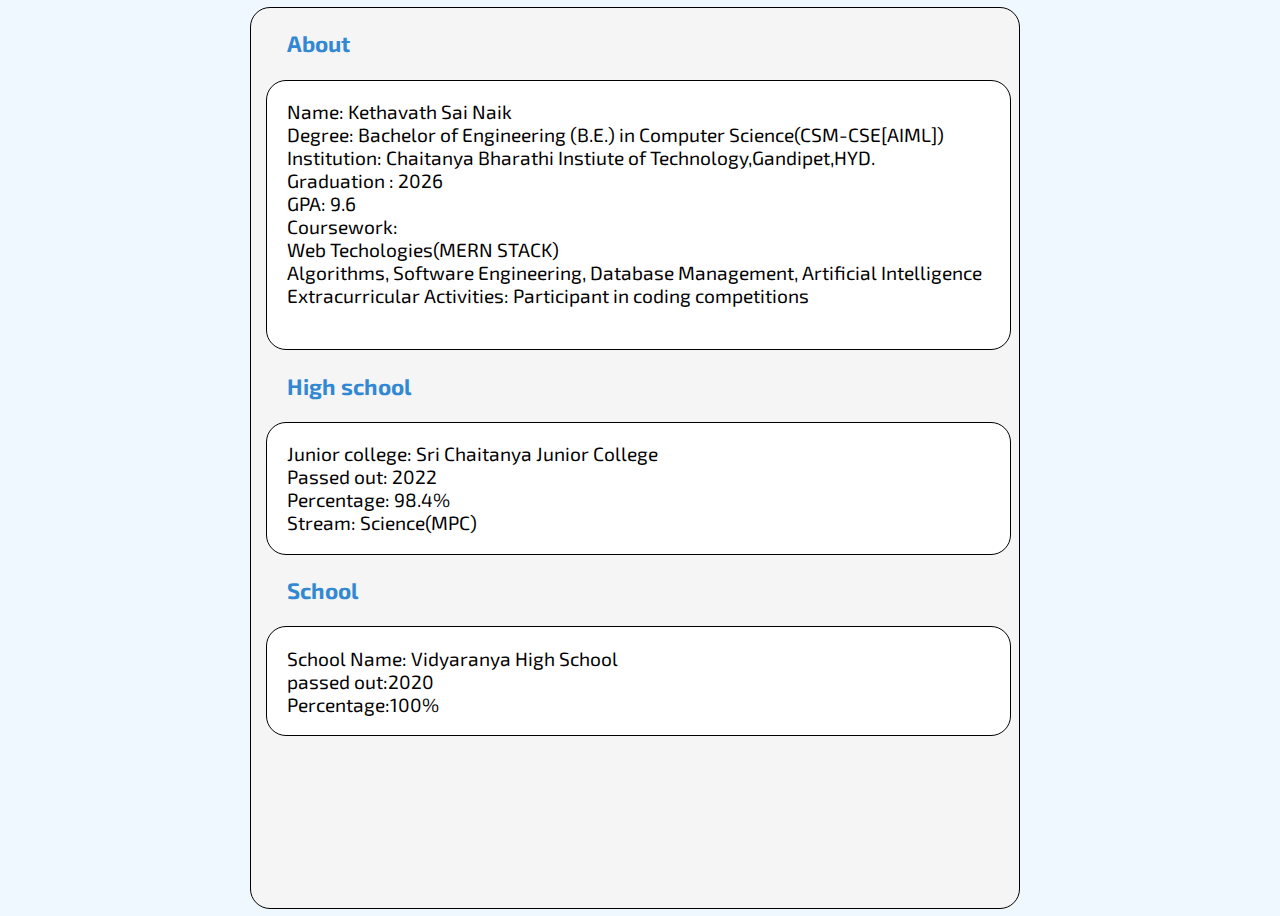
<file: about.html>
<!DOCTYPE html>
<html lang="en">

<head>
    <meta charset="UTF-8">
    <meta name="viewport" content="width=device-width, initial-scale=1.0">
    <title>About</title>
    <link rel="stylesheet" href="about.css">
</head>

<body>
    <div class="container">
        <div class="about">
            <h3>About</h3>
            <div class="coll">
                
                <p>
                    Name: Kethavath Sai Naik
                    <br>
                    Degree: Bachelor of Engineering (B.E.) in Computer Science(CSM-CSE[AIML])
                    <br>
                    Institution: Chaitanya Bharathi Instiute of Technology,Gandipet,HYD.
                    <br>
                    Graduation : 2026
                    <br>
                    GPA: 9.6
                    <br>
                    Coursework:
                    <br>
                    Web Techologies(MERN STACK)
                    <br>
                    Algorithms,
                    Software Engineering,
                    Database Management,
                    Artificial Intelligence
                    <br>
                    Extracurricular Activities:
                    Participant in coding competitions
                    <br>
    
                    <br>
                </p>
            </div>
            <h3>High school</h3>
            <div class="inter">
                <p>
                Junior college: Sri Chaitanya Junior College
                <br>
                Passed out: 2022
                <br>
                Percentage: 98.4%
                <br>
                Stream: Science(MPC)
                </p>
            </div>
            <h3>School</h3>
            <div class="school">
                <p>
                    School Name: Vidyaranya High School
                    <br>
                    passed out:2020
                    <br>
                    Percentage:100%
                    
                </p>
            </div>
            
        </div>

    </div>
</body>

</html>
</file>
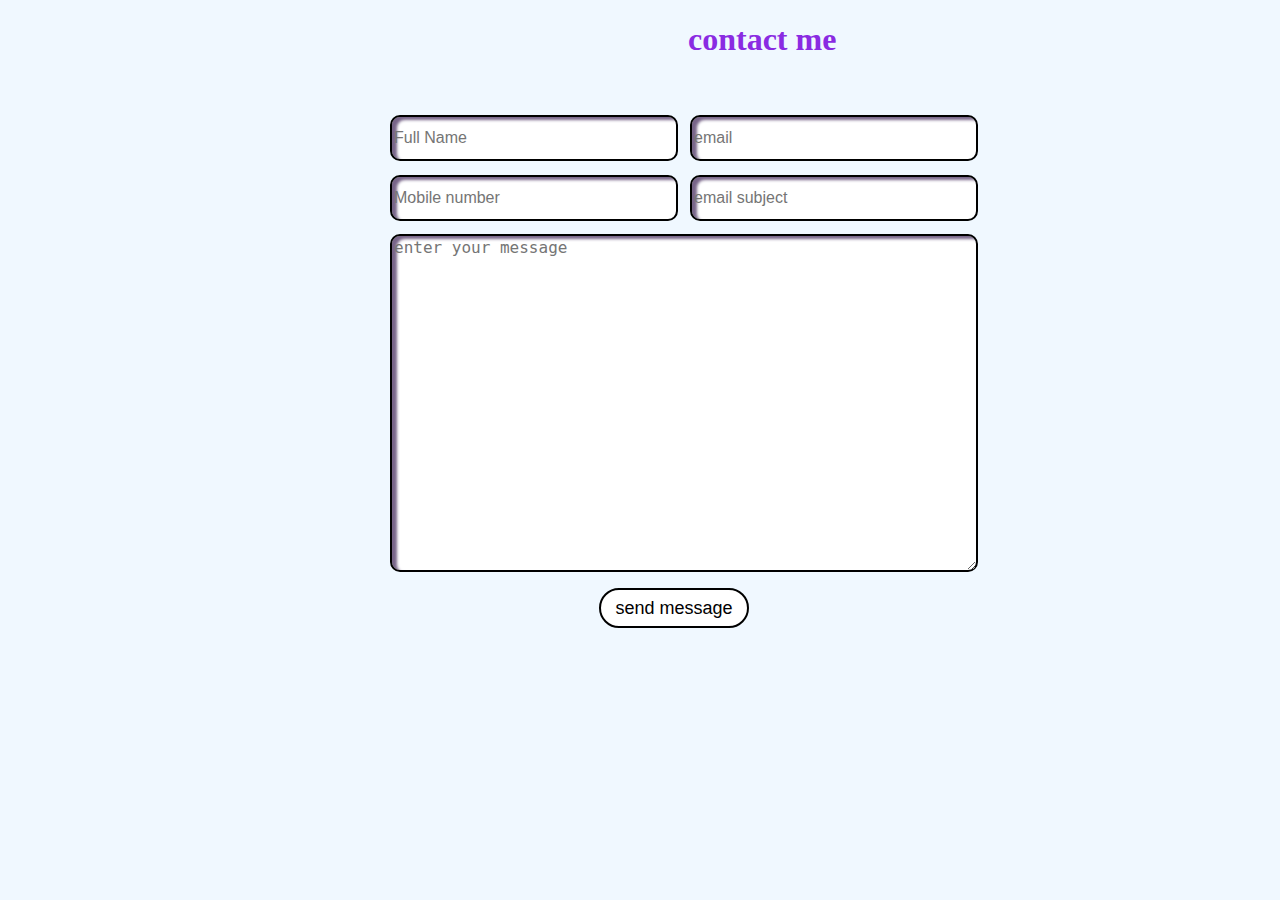
<file: contact.html>
<!DOCTYPE html>
<html lang="en">

<head>
    <meta charset="UTF-8">
    <meta name="viewport" content="width=device-width, initial-scale=1.0">
    <title>contact me</title>
    <link rel="stylesheet" href="contact.css">
</head>

<body>
    <h1>contact <span id="me">me</span></h1>
    <div class="container">
        
        <form>
            <div class="row1">
                <input type="text" class="text" placeholder="Full Name">
                <input type="email" placeholder="email">
            </div>
            <div class="row2">
                <input type="text" placeholder="Mobile number">
                <input type="text" placeholder="email subject">
                
            </div>
            <div class="row3">
                <textarea placeholder="enter your message" cols="30" rows="10"></textarea>
            </div>
            <div class="submit">
                <button>send message</button>
            </div>
        </form>
    </div>
</body>

</html>
</file>
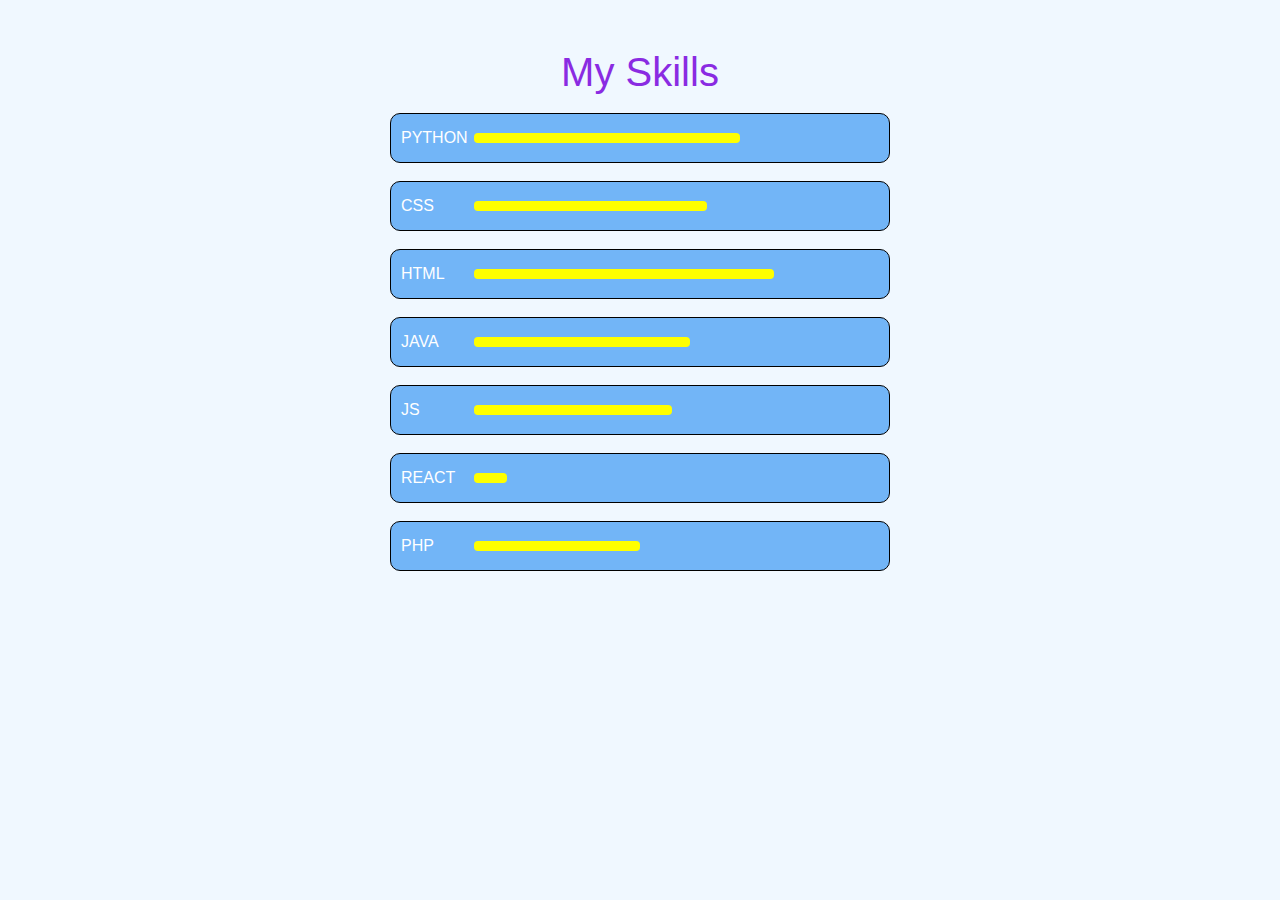
<file: skills.html>
<!DOCTYPE html>
<html lang="en">
<head>
    <meta charset="UTF-8">
    <meta name="viewport" content="width=device-width, initial-scale=1.0">
    <title>skills</title>
    <link rel="stylesheet" href="skills.css">
</head>
<body>
    <div class="container_s">
        
        <div class="myskills_s">
            <div class="to-center_s">
                <p id="heading">My Skills</p>
            </div>
            <div class="tocenter_s">
                <div class="techbarcontainer_s">
                    <div class="python common">
                        <p>PYTHON</p>
                        <div class="bar"></div>
                    </div>
                    <div class="css common">
                        <p>CSS</p>
                        <div class="bar"></div>
                    </div>
                    
                    <div class="html common">
                        <p>HTML</p>
                        <div class="bar"></div>
                    </div>
                    <div class="java common">
                        <p>JAVA</p>
                        <div class="bar"></div>
                    </div>
                    <div class="js common">
                        <p>JS</p>
                        <div class="bar"></div>
                    </div>
                    <div class="react common">
                        <p>REACT</p>
                        <div class="bar"></div>
                    </div>
                    <div class="php common">
                        <p>PHP</p>
                        <div class="bar"></div>
                    </div>
                </div>
            </div>
        </div>
    </div>
</body>
</html>
</file>
<file: about.css>
@import url('https://fonts.googleapis.com/css2?family=Exo+2:ital,wght@0,100..900;1,100..900&family=Kanit:ital,wght@0,100;0,200;0,300;0,400;0,500;0,600;0,700;0,800;0,900;1,100;1,200;1,300;1,400;1,500;1,600;1,700;1,800;1,900&display=swap');
@import url('https://fonts.googleapis.com/css2?family=Kanit:ital,wght@0,100;0,200;0,300;0,400;0,500;0,600;0,700;0,800;0,900;1,100;1,200;1,300;1,400;1,500;1,600;1,700;1,800;1,900&display=swap');
body{
    background-color: aliceblue;    
    
}
.container{
    height: 100vh;
    width: 98vw;
    display: flex;
    justify-content: center;
    align-items: center;
    
}
*{
    color: black;
}
.about{
    font-size: larger;
    font-family: "Exo 2", sans-serif;
    height: 100vh;
    width: 60vw;
    background-color: whitesmoke;
    color: black    ;
    border: solid black 1px;
    border-radius: 20px;
    
}
.coll{
    display: flex;
    justify-content: flex-start;
    align-items: center;
    background-color:white ;
    border: solid black 1px;
    border-radius: 20px;
    width: 58vw;
    margin-left: 15px;
}
.inter{
    display: flex;
    justify-content: flex-start;
    align-items: center;
    background-color: white;
    border: solid black 1px; 
    border-radius: 20px;
    width: 58vw;
    margin-left: 15px;
}
.school{
    display: flex;
    justify-content: flex-start;
    align-items: center;
    background-color: white;
    border: solid black 1px;
    border-radius: 20px;
    width: 58vw;
    margin-left: 15px;
}
h3{
    
    color: rgb(50, 136, 211);
    font-family: "Exo 2", sans-serif;
    margin-left: 36px;
}
.coll p,.inter p,.school p{
    margin-left: 20px;
}
</file>
<file: contact.css>
.container{
    margin: auto;
    height: 80vh;
    width: 40vw;
    margin-top: 50px;
}
h1{
    color: white;
    margin-left: 680px;
    
}
body{
    background-color:  aliceblue;
}
.row1,.row2{
    
    height: 60px;
    width: 600px;
    display: flex;
    justify-content: space-around;
    align-items: center;
}
#me{
    color: blueviolet;
}
h1{
    color: blueviolet   ;
}
.row3{
    
    
    height: 350px;
    width: 600px;
    display: flex;
    justify-content:center;
    align-items: center;
    
}
.row3 textarea{
    border: solid black 2px;
    border-radius: 10px;
    height:330px ;
    width: 580px;
    display: flex;
    justify-content:flex-start;
    align-items: flex-start;
    
    font-size: large;
    box-shadow: 5px 3px 3px rgb(120, 101, 137) inset;
    

    
}
.submit{
    height: 60px;
    width: 580px;
    display: flex;
    justify-content: center;
    align-items: center;
}
.submit button{
    font-family: "Exo 2", sans-serif;
    border: solid black 2px;
    border-radius: 20px;
    background-color: #fff;
    height: 40px;
    width: 150px;
    font-size: large;
    
}
.submit button:hover{
    border: solid blueviolet 3px;
    height: 39px;
    width: 149px;
    font-size: medium;
    box-shadow: 5px 3px 3px rgb(120, 101, 137) inset;
}

.row1 input,.row2 input{
    border: solid black 2px;
    border-radius: 10px;
    height:40px ;
    width: 280px;
    
    color: black;
    font-size: medium;
    box-shadow: 5px 3px 3px rgb(120, 101, 137) inset;
}
</file>
<file: skills.css>
body{
    background-color: aliceblue;
}
#heading{
    color: blueviolet;
}
*{
    margin: 0;
    padding: 0;
    box-sizing: border-box;
}
.myskills_s p{
    font-size: 40px;
    font-family: "Exo 2", sans-serif;
}
.techbarcontainer_s{
    background-color: aliceblue;
    height: 500px;
    width: 500px;
    
    
}
.techbarcontainer_s > .common{
    display: flex;
    align-items: center;
    border: solid black 1px;
    height: 50px;
    border-radius: 10px;
    background-color: rgb(114, 181, 247);
    margin-top: 18px;
}
.to-center_s{
    display: flex;
    justify-content: center;
}

.tocenter_s{
    display: flex;
    justify-content: center;
    align-items: center;
}
.bar{
    margin: 0px 3px;
}
.common > .bar{
    border-radius: 4px;
    height: 10px;
    width:26vw ;
    background-color: yellow;

}
.common p{
    font-family: 'Lucida Sans', 'Lucida Sans Regular', 'Lucida Grande', 'Lucida Sans Unicode', Geneva, Verdana, sans-serif;
    font-size: medium;
    margin-left: 10px;
    width:70px;
    color: white;
}
.common {
    display: block;
}
.html > .bar{
    width: 23.4vw;
    animation : bar-motion 1s  linear 0.5s 1 normal;
}
.css > .bar{
    width: 18.2vw;
    animation: bar-motion 1s  linear 0.5s 1 normal;
}
.python > .bar{
    width: 20.8vw;
    animation: bar-motion 1s  linear 0.5s 1 normal;
}
.java > .bar{
    width: 16.9vw;
    animation: bar-motion 1s  linear 0.5s 1 normal;
}
.js > .bar{
    width: 15.5vw;
    animation: bar-motion 1s  linear 0.5s 1 normal;
}
.react > .bar{
    width: 2.6vw;
    animation: bar-motion 1s  linear 0.5s 1 normal;
}
.php> .bar{
    width: 13vw;
    animation: bar-motion 1s  linear 0.5s 1 normal;
}
@keyframes bar-motion {
    0%{
        width: 0%;
    }
}

h3{
    font-size: 25px;
}
.to-center_s p{
    margin-top: 50px;
    color: white;
}
.container_s{
    display: flex;
    justify-content: center;
    align-items: center;
}
.leftsec div img{
    height: 100px;
    width: 100px;
}
</file>
